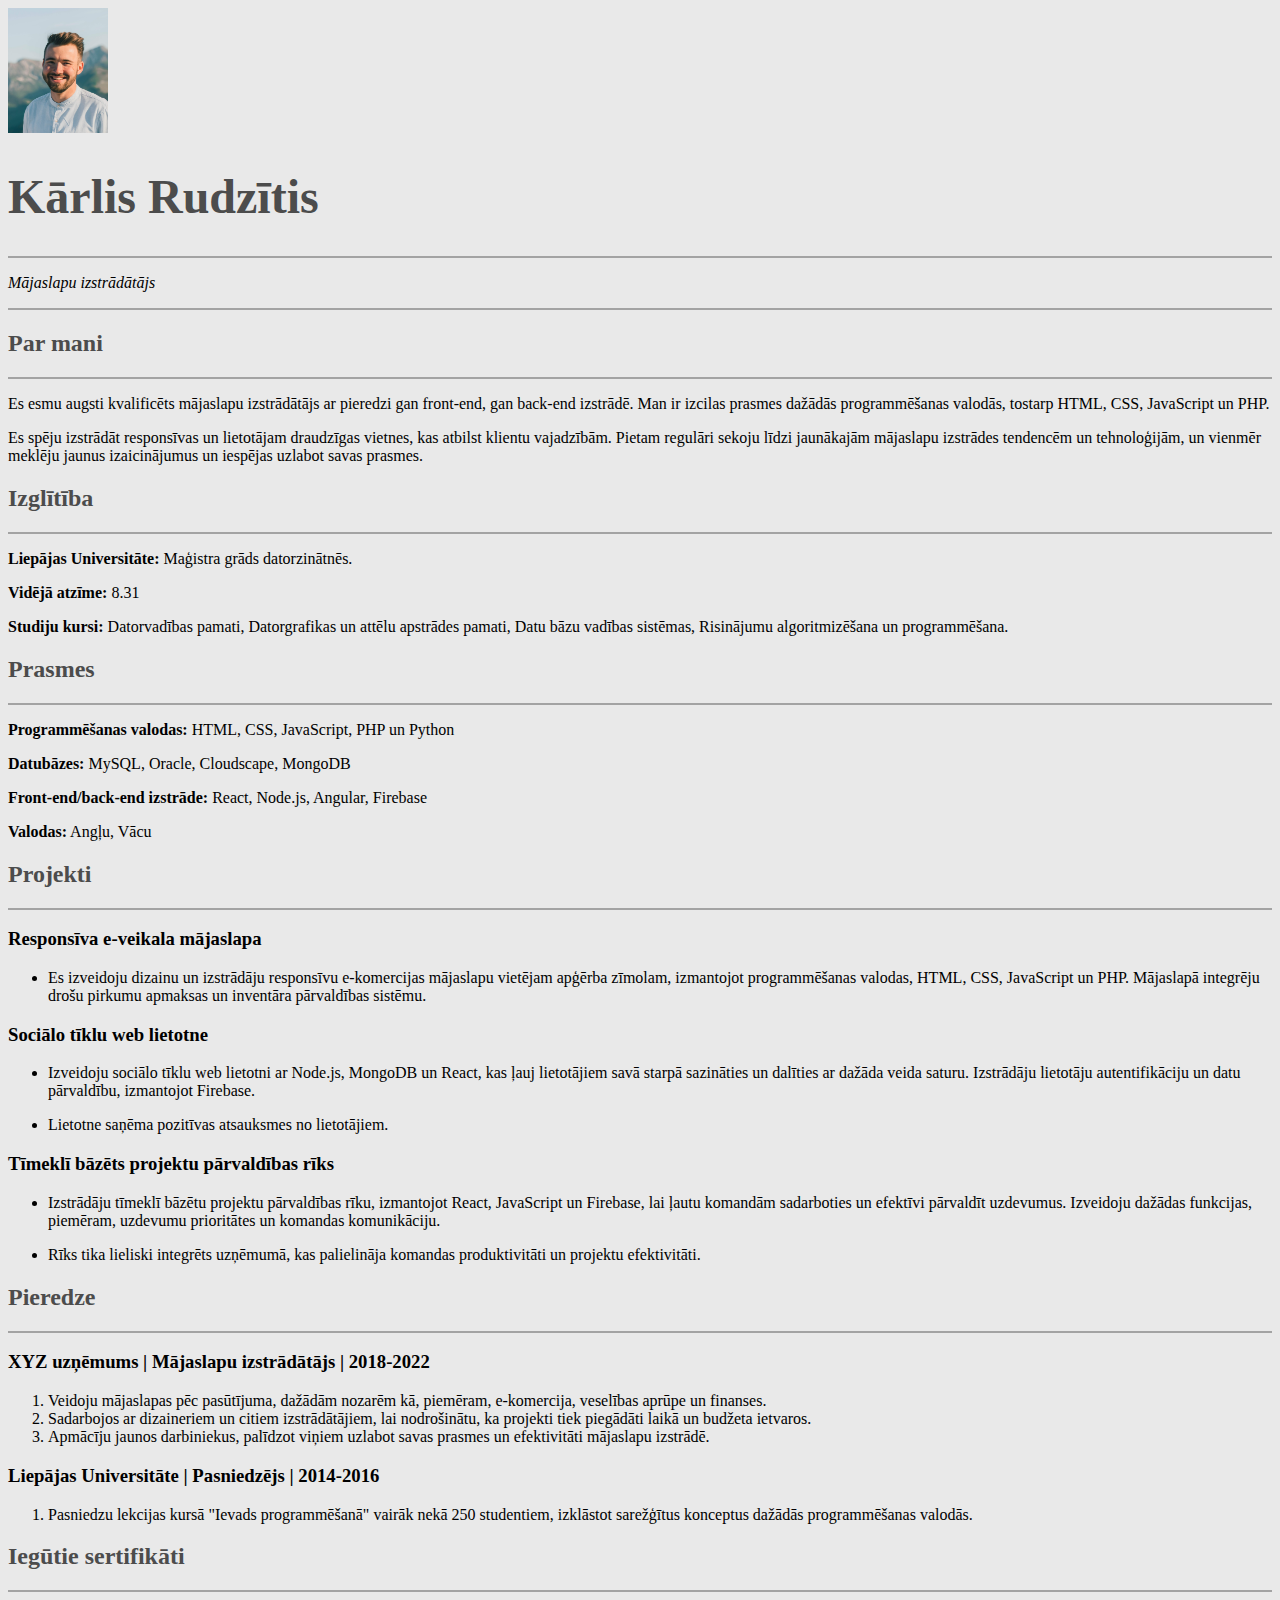
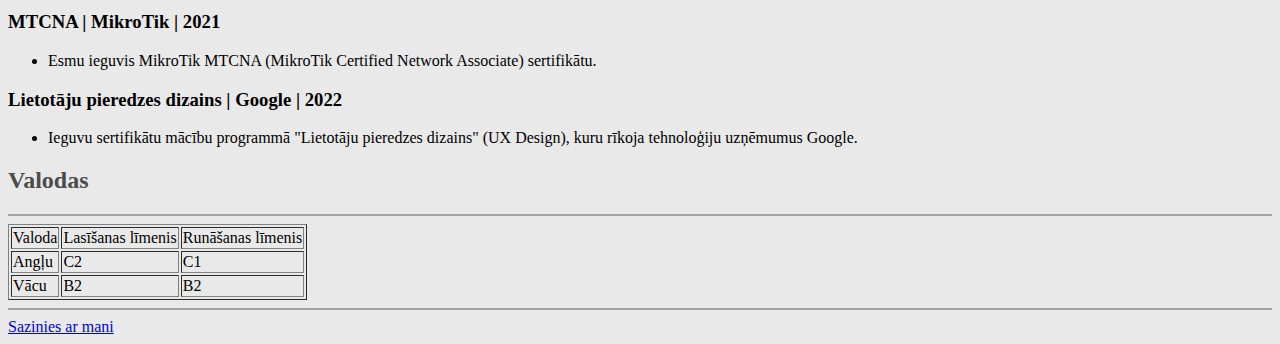
<file: index.html>
<!DOCTYPE html>
<html lang="lv">
  <head>
    <meta charset="UTF-8" />
    <title>CV</title>
    <link rel="stylesheet" href="css/styles.css" />
  </head>
  <body>
    <img src="img/Karlis.jpg" alt="Profila attēls" width="100" />
    <h1>Kārlis Rudzītis</h1>
    <hr />
    <p><em>Mājaslapu izstrādātājs</em></p>
    <hr />
    <h2>Par mani</h2>
    <hr />
    <p>
      Es esmu augsti kvalificēts mājaslapu izstrādātājs ar pieredzi gan
      front-end, gan back-end izstrādē. Man ir izcilas prasmes dažādās
      programmēšanas valodās, tostarp HTML, CSS, JavaScript un PHP.
    </p>
    <p>
      Es spēju izstrādāt responsīvas un lietotājam draudzīgas vietnes, kas
      atbilst klientu vajadzībām. Pietam regulāri sekoju līdzi jaunākajām
      mājaslapu izstrādes tendencēm un tehnoloģijām, un vienmēr meklēju jaunus
      izaicinājumus un iespējas uzlabot savas prasmes.
    </p>
    <h2>Izglītība</h2>
    <hr />
    <p>
      <strong>Liepājas Universitāte:</strong> Maģistra
      grāds datorzinātnēs.
    </p>
    <p><strong>Vidējā atzīme:</strong> 8.31</p>
    <p>
      <strong>Studiju kursi:</strong> Datorvadības pamati, Datorgrafikas un
      attēlu apstrādes pamati, Datu bāzu vadības sistēmas, Risinājumu
      algoritmizēšana un programmēšana.
    </p>
    <h2>Prasmes</h2>
    <hr />
    <p>
      <strong>Programmēšanas valodas:</strong> HTML, CSS, JavaScript, PHP un
      Python
    </p>
    <p><strong>Datubāzes:</strong> MySQL, Oracle, Cloudscape, MongoDB</p>
    <p>
      <strong>Front-end/back-end izstrāde:</strong> React, Node.js, Angular,
      Firebase
    </p>
    <p><strong>Valodas:</strong> Angļu, Vācu</p>
    <h2>Projekti</h2>
    <hr />
    <h3>Responsīva e-veikala mājaslapa</h3>
    <ul>
      <li>
        <p>
          Es izveidoju dizainu un izstrādāju responsīvu e-komercijas mājaslapu
          vietējam apģērba zīmolam, izmantojot programmēšanas valodas, HTML,
          CSS, JavaScript un PHP. Mājaslapā integrēju drošu pirkumu apmaksas un
          inventāra pārvaldības sistēmu.
        </p>
      </li>
    </ul>
    <h3>Sociālo tīklu web lietotne</h3>
    <ul>
      <li>
        <p>
          Izveidoju sociālo tīklu web lietotni ar Node.js, MongoDB un React, kas
          ļauj lietotājiem savā starpā sazināties un dalīties ar dažāda veida
          saturu. Izstrādāju lietotāju autentifikāciju un datu pārvaldību,
          izmantojot Firebase.
        </p>
      </li>
      <li><p>Lietotne saņēma pozitīvas atsauksmes no lietotājiem.</p></li>
    </ul>
    <h3>Tīmeklī bāzēts projektu pārvaldības rīks</h3>
    <ul>
      <li>
        <p>
          Izstrādāju tīmeklī bāzētu projektu pārvaldības rīku, izmantojot React,
          JavaScript un Firebase, lai ļautu komandām sadarboties un efektīvi
          pārvaldīt uzdevumus. Izveidoju dažādas funkcijas, piemēram, uzdevumu
          prioritātes un komandas komunikāciju.
        </p>
      </li>
      <li>
        <p>
          Rīks tika lieliski integrēts uzņēmumā, kas palielināja komandas
          produktivitāti un projektu efektivitāti.
        </p>
      </li>
    </ul>
    <h2>Pieredze</h2>
    <hr />
    <h3>XYZ uzņēmums | Mājaslapu izstrādātājs | 2018-2022</h3>
    <ol>
      <li>
        Veidoju mājaslapas pēc pasūtījuma, dažādām nozarēm kā, piemēram,
        e-komercija, veselības aprūpe un finanses.
      </li>
      <li>
        Sadarbojos ar dizaineriem un citiem izstrādātājiem, lai nodrošinātu, ka
        projekti tiek piegādāti laikā un budžeta ietvaros.
      </li>
      <li>
        Apmācīju jaunos darbiniekus, palīdzot viņiem uzlabot savas prasmes un
        efektivitāti mājaslapu izstrādē.
      </li>
    </ol>
    <h3>Liepājas Universitāte | Pasniedzējs | 2014-2016</h3>
    <ol>
      <li>
        Pasniedzu lekcijas kursā "Ievads programmēšanā" vairāk nekā 250
        studentiem, izklāstot sarežģītus konceptus dažādās programmēšanas
        valodās.
      </li>
    </ol>
    <h2>Iegūtie sertifikāti</h2>
    <hr />
    <h3>MTCNA | MikroTik | 2021</h3>
    <ul>
      <li>
        Esmu ieguvis MikroTik MTCNA (MikroTik Certified Network Associate)
        sertifikātu.
      </li>
    </ul>
    <h3>Lietotāju pieredzes dizains | Google | 2022</h3>
    <ul>
      <li>
        Ieguvu sertifikātu mācību programmā "Lietotāju pieredzes dizains" (UX
        Design), kuru rīkoja tehnoloģiju uzņēmumus Google.
      </li>
    </ul>
    <h2>Valodas</h2>
    <hr />
    <table border="1">
      <thead>
        <tr>
          <td>Valoda</td>
          <td>Lasīšanas līmenis</td>
          <td>Runāšanas līmenis</td>
        </tr>
      </thead>
      <tbody>
        <tr>
          <td>Angļu</td>
          <td>C2</td>
          <td>C1</td>
        </tr>
        <tr>
          <td>Vācu</td>
          <td>B2</td>
          <td>B2</td>
        </tr>
      </tbody>
    </table>
    <hr />
    <a href="contacts.html">Sazinies ar mani</a>
  </body>
</html>
</file>
<file: css/styles.css>
body {
  background-color: #e9e9e9;
}
hr {
  background-color: #a3a3a3;
  border: none;
  height: 2px;
}
h1 {
  color: #4c4c4c;
  font-size: 48px;
}
h2 {
  color: #4c4c4c;
}
/* img {
  background-color: red;
  height: 30px;
} */
/* .higlight {
  color: blue;
} */
/* .contact-icon {
  background-color: green;
} */
/* #email {
  background-color: purple;
} */
.contact-icon {
  height: 30px;
}
</file>
